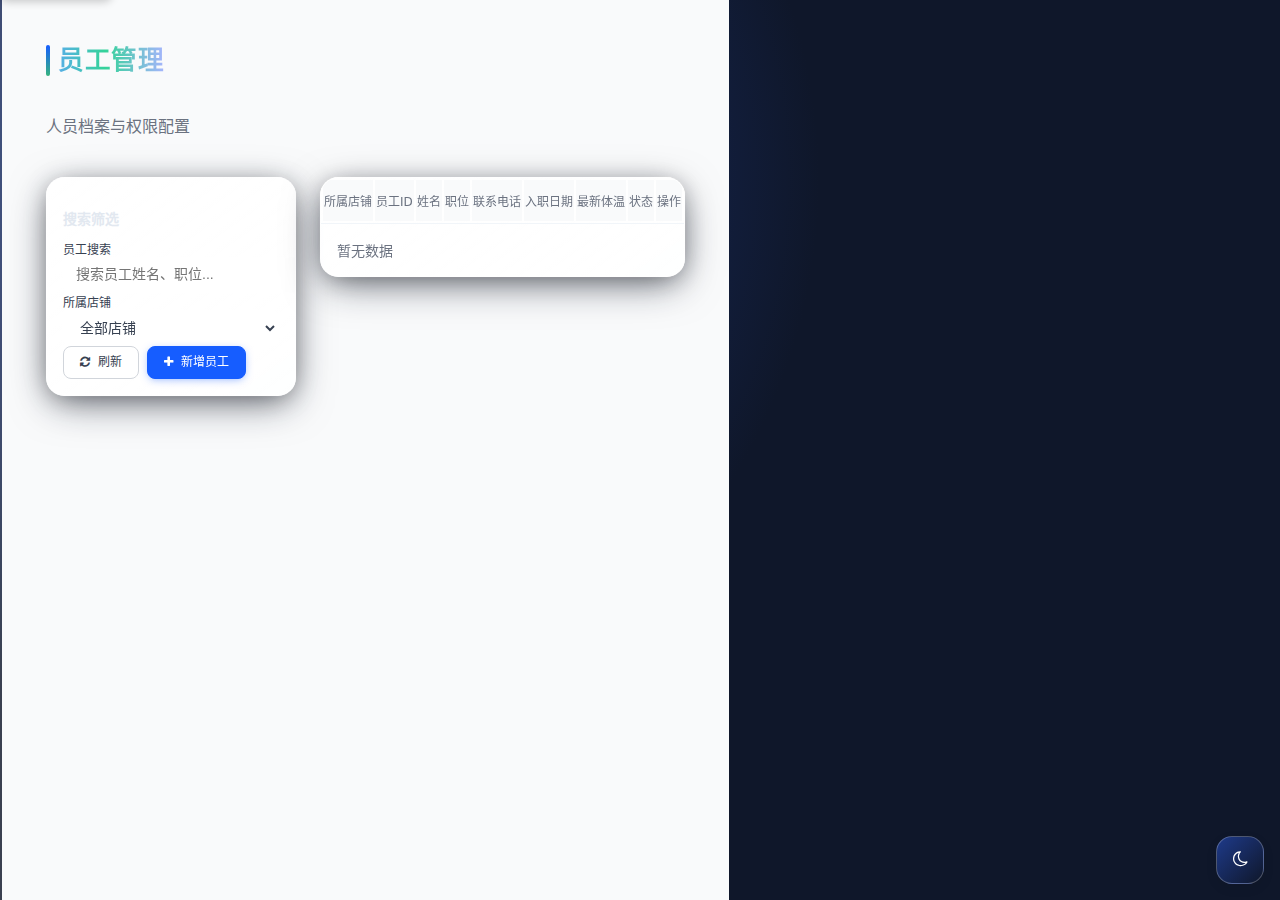
<file: src/main/resources/static/staff.html>
<!DOCTYPE html>
<html lang="zh-CN">
<head>
    <script>(function(){if(!window.tailwind){window.tailwind={config:{}};} if(!window.tailwind.config){window.tailwind.config={};}})();</script>
    <meta charset="UTF-8">
    <meta name="viewport" content="width=device-width, initial-scale=1.0">
    <title>智慧药房收银系统 - 员工管理</title>
    <!-- 使用本地预编译的 Tailwind 样式 -->
    <link rel="stylesheet" href="css/tailwind.css" />
    <link rel="stylesheet" href="css/base.css" />
    <link rel="stylesheet" href="css/theme-enhanced.css" />
    <link rel="stylesheet" href="css/theme-premium.css" />
    <link href="https://cdn.jsdelivr.net/npm/font-awesome@4.7.0/css/font-awesome.min.css" rel="stylesheet">
    <link rel="icon" type="image/svg+xml" href="favicon.svg">


    <style>
        :root { --color-primary:#165DFF; --color-secondary:#36B37E; --color-accent:#FF5630; --color-warning:#FFAB00; }
        body { font-family: Inter, system-ui, sans-serif; }
        .sidebar-item { display:flex;align-items:center;gap:.75rem;padding:.75rem 1rem;border-radius:.5rem;transition:.2s;cursor:pointer; }
        .sidebar-item.active { background:var(--color-primary);color:#fff; }
        .sidebar-item:not(.active):hover { background:#f3f4f6; }
        .card { background:#fff;border:1px solid #f1f1f1;border-radius:.75rem;box-shadow:0 1px 2px rgba(0,0,0,.05);overflow:hidden;transition:.3s; }
        .card:hover { box-shadow:0 4px 12px rgba(0,0,0,.08); }
        .btn { display:inline-flex;align-items:center;gap:.5rem;padding:.5rem 1rem;border-radius:.5rem;font-weight:500;transition:.2s;line-height:1.25; }
        .btn-primary { background:var(--color-primary);color:#fff; }
        .btn-primary:hover { background:#0f4bcc; }
        .btn-outline { background:#fff;color:#374151;border:1px solid #d1d5db; }
        .btn-outline:hover { background:#f9fafb; }
        .btn-danger { background:var(--color-accent);color:#fff; }
        .btn-danger:hover { background:#e13f1d; }
        .input { width:100%;padding:.5rem .75rem;border:1px solid #d1d5db;border-radius:.5rem;outline:none;transition:.15s; }
        .input:focus { border-color:var(--color-primary);box-shadow:0 0 0 3px rgba(22,93,255,.15); }
        .badge { display:inline-flex;align-items:center;padding:.25rem .5rem;border-radius:999px;font-size:.75rem;font-weight:500; }
        .temperature-normal { background:#dcfce7;color:#166534; }
        .temperature-high { background:rgba(255,171,0,.15);color:#b45309; }
        /* 统一主内容滚动样式 */
        .main-content{flex:1 1 auto;padding:1.5rem;min-height:calc(100vh - 64px);overflow-y:auto;scrollbar-width:thin;}
        .main-content::-webkit-scrollbar{width:8px}
        .main-content::-webkit-scrollbar-track{background:#f5f5f5;border-radius:4px}
        .main-content::-webkit-scrollbar-thumb{background:#d1d5db;border-radius:4px}
        .main-content::-webkit-scrollbar-thumb:hover{background:#9ca3af}
        /* 页面特有附加样式：modal 相关保留 */
        .modal-backdrop { position:fixed;inset:0;background:rgba(0,0,0,.5);z-index:40;display:none; }
        .modal { position:fixed;inset:0;z-index:50;display:none;align-items:center;justify-content:center; }
        .modal-content { background:#fff;border-radius:.75rem;max-width:28rem;width:100%;margin:0 1rem;box-shadow:0 10px 25px -5px rgba(0,0,0,.1); }
        /* 页面特有样式：员工管理 */
        .layout-two-column { display: flex; gap: 1.5rem; }
        .layout-sidebar { flex: 0 0 250px; }
        .layout-main { flex: 1; }
    </style>
</head>
<body class="font-inter bg-gray-50 text-gray-800 min-h-screen flex enhanced-ui theme-modern theme-premium page-enter">
<a href="#main-content" class="skip-link">跳到主内容</a>
<div class="scroll-progress" id="scroll-progress"></div>
<div id="common-nav" data-active="staff"></div>
<div id="notification-panel" class="hidden absolute top-20 right-6 bg-white shadow-lg rounded-lg p-4 w-64 text-sm">
  <div class="font-medium mb-2">通知面板</div>
  <p class="text-gray-500">暂无通知</p>
</div>
<main class="flex-1 flex flex-col pt-16">
  <div class="main-content" id="main-content"><div class="container-xl section-gap">
    <div class="flex flex-col md:flex-row md:items-center justify-between mb-6 gap-4 action-bar">
      <div>
        <h2 class="page-title font-bold page-title-decor">员工管理</h2>
        <p class="text-gray-500">人员档案与权限配置</p>
      </div>
    </div>

    <div class="layout-two-column">
      <aside class="layout-sidebar">
        <div class="card p-4 mb-4">
          <h3 class="font-bold text-sm mb-3">搜索筛选</h3>
          <div class="space-y-3 text-xs">
            <label for="staff-search" class="block text-gray-700">员工搜索</label>
            <input type="text" placeholder="搜索员工姓名、职位..." class="input text-sm" id="staff-search" name="staffSearch" aria-label="员工搜索">
            <label for="shop-select" class="block text-gray-700">所属店铺</label>
            <select id="shop-select" class="input text-sm" name="shopSelect" aria-label="所属店铺筛选">
              <option value="">全部店铺</option>
            </select>
            <div class="flex justify-end gap-2 pt-2">
              <button class="btn btn-outline text-xs" id="refresh-staff"><i class="fa fa-refresh"></i> 刷新</button>
              <button class="btn btn-primary text-xs" id="add-staff"><i class="fa fa-plus"></i> 新增员工</button>
            </div>
          </div>
        </div>
      </aside>
      <div class="layout-main space-y-6">
        <div class="card">
          <div class="overflow-x-auto">
            <table class="min-w-full divide-y divide-gray-200">
              <thead class="bg-gray-50">
              <tr>
                <th class="px-6 py-3 text-left text-xs font-medium text-gray-500 uppercase tracking-wider">所属店铺</th>
                <th class="px-6 py-3 text-left text-xs font-medium text-gray-500 uppercase tracking-wider">员工ID</th>
                <th class="px-6 py-3 text-left text-xs font-medium text-gray-500 uppercase tracking-wider">姓名</th>
                <th class="px-6 py-3 text-left text-xs font-medium text-gray-500 uppercase tracking-wider">职位</th>
                <th class="px-6 py-3 text-left text-xs font-medium text-gray-500 uppercase tracking-wider">联系电话</th>
                <th class="px-6 py-3 text-left text-xs font-medium text-gray-500 uppercase tracking-wider">入职日期</th>
                <th class="px-6 py-3 text-left text-xs font-medium text-gray-500 uppercase tracking-wider">最新体温</th>
                <th class="px-6 py-3 text-left text-xs font-medium text-gray-500 uppercase tracking-wider">状态</th>
                <th class="px-6 py-3 text-left text-xs font-medium text-gray-500 uppercase tracking-wider">操作</th>
              </tr>
              </thead>
              <tbody class="bg-white divide-y divide-gray-200" id="staff-table"></tbody>
            </table>
          </div>
          <div class="p-4 border-t border-gray-100 flex items-center justify-between large-click" id="staff-pagination">
            <div class="text-sm text-gray-500" id="staff-summary">暂无数据</div>
            <div class="flex gap-2" id="staff-page-buttons"></div>
          </div>
        </div>
      </div>
    </div>
  </div></div>
</main>
<script>(function(){var nav=document.getElementById('common-nav');if(nav&&!nav.classList.contains('nav-glass'))nav.classList.add('nav-glass');})();</script>
<script>
// 防止缺失函数报错
if(typeof initKeyInteractions!=='function'){ window.initKeyInteractions=function(){ console.log('initKeyInteractions 占位'); }; }
</script>

<div class="modal-backdrop" id="staff-modal-backdrop"></div>
<div class="modal" id="staff-modal">
    <div class="modal-content p-6">
        <div class="flex justify-between items-center mb-4">
            <h3 class="text-lg font-bold" id="modal-title">新增员工</h3>
            <button class="text-gray-400 hover:text-gray-600" id="close-staff-modal" aria-label="关闭员工编辑窗口"><span class="sr-only">关闭</span><i class="fa fa-times" aria-hidden="true"></i></button>
        </div>
        <form id="staff-form" class="space-y-4">
            <div>
                <label for="staff-name" class="block text-sm font-medium text-gray-700 mb-1">姓名 *</label>
                <input type="text" class="input" id="staff-name" required name="staffName" aria-label="员工姓名">
            </div>
            <div>
                <label for="staff-role" class="block text-sm font-medium text-gray-700 mb-1">职位 *</label>
                <input type="text" class="input" id="staff-role" required name="staffRole" aria-label="员工职位">
            </div>
            <div>
                <label for="staff-phone" class="block text-sm font-medium text-gray-700 mb-1">联系电话 *</label>
                <input type="text" class="input" id="staff-phone" required name="staffPhone" aria-label="联系电话">
            </div>
            <div class="flex justify-end gap-3 pt-2">
                <button type="button" class="btn btn-outline" id="cancel-staff">取消</button>
                <button type="submit" class="btn btn-primary" id="save-staff">保存</button>
            </div>
        </form>
    </div>
</div>

<div class="sr-only" aria-hidden="true" id="a11y-hidden-labels-staff">
  <label for="shop-select">所属店铺筛选</label>
  <label for="staff-search">员工搜索</label>
  <label for="staff-name">姓名</label>
  <label for="staff-role">职位</label>
  <label for="staff-phone">联系电话</label>
</div>

<script>
    (function(){
      const bar=document.getElementById('scroll-progress');
      function update(){const h=document.documentElement.scrollHeight - window.innerHeight;const sc=window.scrollY;bar&&(bar.style.width=(h>0?(sc/h)*100:0)+'%');}
      window.addEventListener('scroll',update,{passive:true});update();
      if(!document.getElementById('theme-toggle')){const btn=document.createElement('button');btn.id='theme-toggle';btn.className='theme-toggle';btn.innerHTML='<i class="fa fa-moon-o"></i>';btn.onclick=()=>{const dark=document.documentElement.classList.toggle('dark');btn.innerHTML='<i class="fa '+(dark?'fa-sun-o':'fa-moon-o')+'"></i>';};document.body.appendChild(btn);} })();
  </script>
<script src="js/a11y.js" defer></script>
</body>
</html>
</file>
<file: src/main/resources/static/css/theme-enhanced.css>
/* theme-enhanced.css - 全局视觉增强主题 */
:root {
  --gradient-app: linear-gradient(135deg,#eef2ff 0%,#f8fafc 40%,#f0f9ff 70%,#eef2ff 100%);
  --gradient-card: linear-gradient(145deg,rgba(255,255,255,0.85),rgba(255,255,255,0.65));
  --blur-bg: blur(12px);
  --glass-border: 1px solid rgba(255,255,255,0.4);
  --primary:#165DFF; --secondary:#36B37E; --accent:#FF5630; --warning:#FFAB00;
  --surface:#ffffff; --surface-alt:#f9fafb;
  --radius-sm:0.5rem; --radius-md:0.75rem; --radius-lg:1rem; --radius-xl:1.5rem;
  --shadow-xs:0 1px 2px rgba(0,0,0,.05);
  --shadow-sm:0 2px 4px -1px rgba(0,0,0,.08),0 1px 3px rgba(0,0,0,.06);
  --shadow-md:0 4px 12px rgba(0,0,0,.08);
  --shadow-glow:0 0 0 1px rgba(22,93,255,0.06),0 8px 20px -4px rgba(22,93,255,0.15);
  --primary-hsl: 221,100%,55%;
  --secondary-hsl: 156,48%,45%;
  --accent-hsl: 13,100%,55%;
  --info-hsl: 199,87%,48%;
  --success-hsl: 142,72%,35%;
  --warning-hsl: 38,92%,50%;
  --error-hsl: 0,84%,55%;
  --neutral-50:#f8fafc; --neutral-100:#f1f5f9; --neutral-800:#1e293b; --neutral-900:#0f172a;
  --elevation-1:0 1px 2px rgba(0,0,0,.05);
  --elevation-2:0 2px 6px -1px rgba(0,0,0,.08),0 1px 3px rgba(0,0,0,.04);
  --elevation-3:0 4px 12px rgba(0,0,0,.10);
  --elevation-4:0 8px 24px rgba(0,0,0,.12);
  --elevation-5:0 12px 32px rgba(0,0,0,.18);
}
html.dark {
  --surface:#1f2937; --surface-alt:#111827; --gradient-app:linear-gradient(135deg,#1e293b,#0f172a);
  --gradient-card:linear-gradient(145deg,rgba(31,41,55,.85),rgba(17,24,39,.65));
  --glass-border:1px solid rgba(255,255,255,0.08);
  --neutral-50:#101827; --neutral-100:#1e293b; --neutral-800:#cbd5e1; --neutral-900:#e2e8f0;
  color-scheme:dark;
}
body.enhanced-ui { background:var(--gradient-app); }
/* 顶部导航/侧栏可在注入脚本中加类 .enhanced-ui 触发 */

/* 卡片增强 */
.enhanced-ui .card { background:var(--gradient-card); backdrop-filter:var(--blur-bg); -webkit-backdrop-filter:var(--blur-bg); border:var(--glass-border); box-shadow:var(--shadow-sm); position:relative; overflow:hidden; }
.enhanced-ui .card::before { content:""; position:absolute; inset:0; pointer-events:none; background:linear-gradient(120deg,rgba(255,255,255,0.4),rgba(255,255,255,0)); opacity:0; transition:.4s; }
.enhanced-ui .card:hover { box-shadow:var(--shadow-glow); }
.enhanced-ui .card:hover::before { opacity:.6; }

/* 按钮增强 */
.enhanced-ui .btn { position:relative; overflow:hidden; }
.enhanced-ui .btn::after { content:""; position:absolute; inset:0; background:linear-gradient(145deg,rgba(255,255,255,.45),rgba(255,255,255,0)); opacity:0; transition:.35s; }
.enhanced-ui .btn:hover::after { opacity:.7; }
.enhanced-ui .btn-primary { box-shadow:0 2px 8px -2px rgba(22,93,255,.5); }
.enhanced-ui .btn-primary:hover { box-shadow:0 4px 14px -2px rgba(22,93,255,.55); }
.enhanced-ui .btn-tonal{background:rgba(22,93,255,0.08);color:rgb(22,93,255);border:1px solid rgba(22,93,255,0.2);}
.enhanced-ui .btn-tonal:hover{background:rgba(22,93,255,0.13);}
.enhanced-ui .btn-soft{background:linear-gradient(145deg,#fff,#f1f5f9);border:1px solid #e2e8f0;}
.enhanced-ui .btn-soft:hover{background:linear-gradient(145deg,#f9fafb,#e2e8f0);}
.enhanced-ui .btn-ghost{background:transparent;border-color:transparent;color:var(--primary);}
.enhanced-ui .btn-ghost:hover{background:rgba(22,93,255,.08);}
.enhanced-ui .btn-pill{border-radius:9999px;}
.enhanced-ui .btn-gradient{background:linear-gradient(90deg,var(--primary),var(--secondary));color:#fff;border:none;box-shadow:0 3px 10px -2px rgba(22,93,255,.4);}
.enhanced-ui .btn-gradient:hover{filter:brightness(1.05);}

/* 输入增强 */
.enhanced-ui .input { background:rgba(255,255,255,0.85); backdrop-filter:var(--blur-bg); -webkit-backdrop-filter:var(--blur-bg); transition:border-color .2s, box-shadow .2s, background .3s; }
html.dark .enhanced-ui .input { background:rgba(31,41,55,0.85); }
.enhanced-ui .input:focus { box-shadow:0 0 0 3px rgba(22,93,255,.25); }

/* 标题装饰 */
.page-title-decor { position:relative; display:inline-block; padding-left:.75rem; }
.page-title-decor::before { content:""; position:absolute; left:0; top:0; bottom:0; width:4px; border-radius:4px; background:linear-gradient(to bottom,var(--primary),var(--secondary)); }

/* 统计卡片 KPI 高亮 */
.kpi-number { background:linear-gradient(90deg,var(--primary),var(--secondary)); -webkit-background-clip:text; color:transparent; font-weight:700; letter-spacing:.5px; }

/* 微交互 */
.fade-slide-in { animation:fadeSlide .5s cubic-bezier(.25,.8,.25,1); }
@keyframes fadeSlide { from { opacity:0; transform:translateY(8px);} to { opacity:1; transform:translateY(0);} }

/* 表格行 hover 增强 */
.enhanced-ui table tbody tr { transition:background .25s, transform .25s; }
.enhanced-ui table tbody tr:hover { background:rgba(22,93,255,0.06); }

/* 暗色模式文本调优 */
html.dark body, html.dark .enhanced-ui { color:#e2e8f0; }
html.dark .enhanced-ui .card { color:#e2e8f0; }

/* 页脚淡化 */
.footer-fade { opacity:.7; transition:.3s; }
.footer-fade:hover { opacity:1; }

/* 切换暗色模式按钮建议类 */
.theme-toggle { position:fixed; right:1rem; bottom:1rem; z-index:60; background:var(--surface); border:1px solid #d1d5db; border-radius:50%; width:3rem; height:3rem; display:flex; align-items:center; justify-content:center; box-shadow:var(--shadow-md); cursor:pointer; }
html.dark .theme-toggle { background:#1f2937; border-color:#374151; }
.theme-toggle i { font-size:1.1rem; }

/* 滚动进度条 */
.scroll-progress { position:fixed; top:0; left:0; height:3px; background:linear-gradient(90deg,var(--primary),var(--secondary)); width:0; z-index:70; transition:width .15s; }

/* 导航背景渐变占位（可在 common-nav.js 动态附加） */
.enhanced-ui #common-nav { background:linear-gradient(180deg,#0f172a,#1e293b); }
html.dark .enhanced-ui #common-nav { background:linear-gradient(180deg,#0f172a,#0a0f16); }
/* === Modern theme extension (added) === */
:root {
  --primary-hsl: 221,100%,55%;
  --secondary-hsl: 156,48%,45%;
  --accent-hsl: 13,100%,55%;
  --info-hsl: 199,87%,48%;
  --success-hsl: 142,72%,35%;
  --warning-hsl: 38,92%,50%;
  --error-hsl: 0,84%,55%;
  --neutral-50:#f8fafc; --neutral-100:#f1f5f9; --neutral-800:#1e293b; --neutral-900:#0f172a;
  --elevation-1:0 1px 2px rgba(0,0,0,.05);
  --elevation-2:0 2px 6px -1px rgba(0,0,0,.08),0 1px 3px rgba(0,0,0,.04);
  --elevation-3:0 4px 12px rgba(0,0,0,.10);
  --elevation-4:0 8px 24px rgba(0,0,0,.12);
  --elevation-5:0 12px 32px rgba(0,0,0,.18);
}
html.dark {
  --neutral-50:#101827; --neutral-100:#1e293b; --neutral-800:#cbd5e1; --neutral-900:#e2e8f0;
}
.enhanced-ui.theme-modern { --radius-pill:9999px; }

/* Gradient utilities */
.bg-gradient-primary{background:linear-gradient(135deg,rgba(22,93,255,.85),rgba(22,93,255,.55));color:#fff;}
.bg-gradient-secondary{background:linear-gradient(135deg,rgba(54,179,126,.85),rgba(54,179,126,.55));color:#fff;}
.bg-gradient-accent{background:linear-gradient(135deg,rgba(255,86,48,.9),rgba(255,86,48,.6));color:#fff;}
.bg-gradient-info{background:linear-gradient(135deg,rgba(14,165,233,.9),rgba(14,165,233,.55));color:#fff;}
html.dark .bg-gradient-primary,html.dark .bg-gradient-secondary,html.dark .bg-gradient-accent,html.dark .bg-gradient-info{filter:saturate(110%);}

/* Modern buttons (keep existing .btn-* intact) */
.enhanced-ui .btn-tonal{background:rgba(22,93,255,0.08);color:rgb(22,93,255);border:1px solid rgba(22,93,255,0.2);}
.enhanced-ui .btn-tonal:hover{background:rgba(22,93,255,0.13);}
.enhanced-ui .btn-soft{background:linear-gradient(145deg,#fff,#f1f5f9);border:1px solid #e2e8f0;}
.enhanced-ui .btn-soft:hover{background:linear-gradient(145deg,#f9fafb,#e2e8f0);}
.enhanced-ui .btn-ghost{background:transparent;border-color:transparent;color:var(--primary);}
.enhanced-ui .btn-ghost:hover{background:rgba(22,93,255,.08);}
.enhanced-ui .btn-pill{border-radius:9999px;}
.enhanced-ui .btn-gradient{background:linear-gradient(90deg,var(--primary),var(--secondary));color:#fff;border:none;box-shadow:0 3px 10px -2px rgba(22,93,255,.4);}
.enhanced-ui .btn-gradient:hover{filter:brightness(1.05);}

/* Interactive card variants */
.enhanced-ui .card-outline{background:var(--surface);border:1px solid rgba(22,93,255,.15);}
.enhanced-ui .card-outline:hover{border-color:rgba(22,93,255,.35);}
.enhanced-ui .card-tonal{background:linear-gradient(145deg,rgba(22,93,255,.08),rgba(54,179,126,.08));border:1px solid rgba(22,93,255,.12);}
.enhanced-ui .card-tonal:hover{background:linear-gradient(145deg,rgba(22,93,255,.12),rgba(54,179,126,.12));}
.enhanced-ui .card-interactive{transition:transform .35s, box-shadow .35s;}
.enhanced-ui .card-interactive:hover{transform:translateY(-4px);box-shadow:var(--shadow-glow);}

/* Chip / Tag components */
.chip{display:inline-flex;align-items:center;gap:.35rem;padding:.35rem .65rem;font-size:.65rem;font-weight:600;border-radius:var(--radius-pill,9999px);letter-spacing:.5px;line-height:1;background:#f1f5f9;color:#1e293b;border:1px solid rgba(0,0,0,.05);}
.chip i{font-size:.65rem;}
.chip-primary{background:rgba(22,93,255,.12);color:#0d4dcc;border:1px solid rgba(22,93,255,.3);}
.chip-secondary{background:rgba(54,179,126,.15);color:#2d794f;border:1px solid rgba(54,179,126,.35);}
.chip-accent{background:rgba(255,86,48,.15);color:#c2410c;border:1px solid rgba(255,86,48,.35);}
.chip-warning{background:rgba(255,171,0,.15);color:#b45309;border:1px solid rgba(255,171,0,.35);}
.chip-info{background:rgba(14,165,233,.15);color:#0369a1;border:1px solid rgba(14,165,233,.35);}
.chip-success{background:rgba(34,197,94,.15);color:#166534;border:1px solid rgba(34,197,94,.35);}
.chip-error{background:rgba(220,38,38,.18);color:#991b1b;border:1px solid rgba(220,38,38,.35);}
html.dark .chip{background:#1e293b;color:#cbd5e1;border-color:#334155;}
html.dark .chip-primary{background:rgba(22,93,255,.2);color:#93c5fd;}
html.dark .chip-accent{background:rgba(255,86,48,.23);color:#fdba74;}

/* Skeleton loading */
.skeleton{position:relative;overflow:hidden;background:#e2e8f0;border-radius:.5rem;}
.skeleton-line{height:12px;margin:6px 0;border-radius:6px;}
.skeleton-circle{width:40px;height:40px;border-radius:50%;}
.skeleton::after{content:"";position:absolute;inset:0;background:linear-gradient(90deg,transparent,rgba(255,255,255,.6),transparent);animation:skeleton-shine 1.4s infinite;}
@keyframes skeleton-shine{0%{transform:translateX(-100%);}100%{transform:translateX(100%);}}
html.dark .skeleton{background:#334155;} html.dark .skeleton::after{background:linear-gradient(90deg,transparent,rgba(255,255,255,.2),transparent);}

/* Elevation utilities */
.elevation-1{box-shadow:var(--elevation-1);} .elevation-2{box-shadow:var(--elevation-2);} .elevation-3{box-shadow:var(--elevation-3);} .elevation-4{box-shadow:var(--elevation-4);} .elevation-5{box-shadow:var(--elevation-5);}

/* Animated entrances */
.page-enter{animation:pageEnter .55s cubic-bezier(.16,.8,.3,1);}
@keyframes pageEnter{0%{opacity:0;transform:translateY(12px) scale(.98);}70%{opacity:1;}100%{opacity:1;transform:translateY(0) scale(1);} }
.animate-pop{animation:pop .35s cubic-bezier(.34,1.56,.64,1);} @keyframes pop{0%{transform:scale(.85);opacity:0;}100%{transform:scale(1);opacity:1;}}

/* Modern table style */
.table-modern{width:100%;border-collapse:separate;border-spacing:0 6px;}
.table-modern thead th{font-size:.65rem;font-weight:600;text-transform:uppercase;letter-spacing:.5px;padding:.65rem .75rem;background:#f1f5f9;color:#475569;border:none;}
.table-modern tbody tr{background:#fff;box-shadow:0 1px 3px rgba(0,0,0,.06);transition:.25s;}
.table-modern tbody tr:hover{transform:translateY(-2px);box-shadow:0 4px 12px rgba(0,0,0,.08);}
.table-modern tbody td{padding:.75rem .9rem;font-size:.75rem;border:none;}
html.dark .table-modern thead th{background:#1e293b;color:#94a3b8;} html.dark .table-modern tbody tr{background:#0f172a;} html.dark .table-modern tbody tr:hover{background:#1e293b;}

/* Subtle scroll shadow helpers */
.scroll-shadow-top{box-shadow:inset 0 6px 6px -6px rgba(0,0,0,.12);}
.scroll-shadow-bottom{box-shadow:inset 0 -6px 6px -6px rgba(0,0,0,.12);}

/* Badge subtle variants */
.badge-soft{background:rgba(22,93,255,.10);color:#0d4dcc;}
.badge-soft-secondary{background:rgba(54,179,126,.12);color:#2d794f;}
.badge-soft-accent{background:rgba(255,86,48,.12);color:#c2410c;}
html.dark .badge-soft{background:rgba(22,93,255,.25);color:#93c5fd;}

/* Focus ring utility */
.focus-primary:focus{outline:2px solid rgba(22,93,255,.55);outline-offset:2px;}

/* Pill input variant */
.input-pill{border-radius:9999px !important;}

/* Contrast surface blocks */
.surface-alt{background:var(--surface-alt);border:1px solid rgba(0,0,0,.04);border-radius:.85rem;padding:1rem;}
html.dark .surface-alt{background:#1e293b;border-color:#334155;}

/* Navigation glass enhancement */
.nav-glass{backdrop-filter:blur(18px);-webkit-backdrop-filter:blur(18px);background:linear-gradient(140deg,rgba(255,255,255,.65),rgba(255,255,255,.35));border:1px solid rgba(255,255,255,.5);} html.dark .nav-glass{background:linear-gradient(140deg,rgba(31,41,55,.65),rgba(31,41,55,.35));border-color:rgba(255,255,255,.08);}

/* Accent underline heading */
.heading-accent{position:relative;display:inline-block;padding-bottom:.35rem;}
.heading-accent::after{content:"";position:absolute;left:0;bottom:0;height:3px;width:50%;background:linear-gradient(90deg,var(--primary),var(--secondary));border-radius:2px;transition:.35s;}
.heading-accent:hover::after{width:100%;}

/* Soft panels */
.panel-soft{background:linear-gradient(145deg,#fff,#f1f5f9);border:1px solid #e2e8f0;border-radius:1rem;padding:1rem;} html.dark .panel-soft{background:linear-gradient(145deg,#1e293b,#0f172a);border-color:#334155;}

/* Status dots */
.status-dot{width:.55rem;height:.55rem;border-radius:50%;display:inline-block;margin-right:.35rem;background:#94a3b8;}
.status-dot.online{background:linear-gradient(135deg,#22c55e,#16a34a);}
.status-dot.busy{background:linear-gradient(135deg,#f59e0b,#d97706);}
.status-dot.offline{background:linear-gradient(135deg,#64748b,#475569);}

/* Scroll progress subtle glow */
.enhanced-ui .scroll-progress{box-shadow:0 0 6px rgba(22,93,255,.45);}
html.dark .enhanced-ui .scroll-progress{box-shadow:0 0 6px rgba(22,93,255,.6);}

/* Responsive max container */
.container-xl{max-width:1480px;margin:0 auto;padding:0 1.25rem;}

/* Color ring helpers */
.ring-primary{box-shadow:0 0 0 3px rgba(22,93,255,.3);} .ring-secondary{box-shadow:0 0 0 3px rgba(54,179,126,.3);} .ring-accent{box-shadow:0 0 0 3px rgba(255,86,48,.3);}

/* Mini badges */
.badge-mini{font-size:.55rem;padding:.18rem .4rem;border-radius:.4rem;font-weight:600;background:#e2e8f0;color:#475569;} html.dark .badge-mini{background:#334155;color:#cbd5e1;}

/* Pulse animation */
.pulse{animation:pulse 1.8s infinite;} @keyframes pulse{0%,100%{opacity:1;}50%{opacity:.45;}}

/* Divider gradient */
.divider-gradient{height:2px;background:linear-gradient(90deg,var(--primary),var(--secondary));border-radius:2px;margin:1.5rem 0;}

/* Tooltip minimal variant */
.tooltip-min{position:absolute;z-index:80;background:#111827;color:#fff;font-size:.65rem;padding:.35rem .55rem;border-radius:.4rem;box-shadow:0 4px 12px rgba(0,0,0,.15);transform:translateY(4px);opacity:0;pointer-events:none;transition:.25s;}
.tooltip-min[data-show="true"]{opacity:1;transform:translateY(0);}

/* Form group layout helper */
.form-grid-2{display:grid;grid-template-columns:1fr 1fr;gap:.85rem;} @media(max-width:640px){.form-grid-2{grid-template-columns:1fr;}}

/* Dark mode fine-tunes for existing components */
html.dark .enhanced-ui .btn{background:#1e293b;color:#cbd5e1;border-color:#334155;} html.dark .enhanced-ui .btn:hover{background:#334155;}
html.dark .enhanced-ui .btn-outline{background:transparent;color:#cbd5e1;border-color:#334155;} html.dark .enhanced-ui .btn-outline:hover{background:#1e293b;}
html.dark .enhanced-ui .card{border-color:#334155;}

/* Accessibility focus improvements */
.enhanced-ui a:focus-visible,.enhanced-ui button:focus-visible,.enhanced-ui .input:focus-visible{outline:2px solid var(--primary);outline-offset:3px;border-radius:6px;}

/* === Accessibility & Interaction Enhancements (added) === */
.skip-link{position:absolute;top:-40px;left:0;background:#165DFF;color:#fff;padding:.5rem 1rem;z-index:100;border-radius:.5rem;transition:.25s;box-shadow:0 2px 8px rgba(0,0,0,.2);}
.skip-link:focus{top:.75rem;left:.75rem;outline:2px solid #fff;outline-offset:2px;}
.enhanced-ui .card:focus-within,.enhanced-ui .card:focus{outline:2px solid rgba(22,93,255,.6);outline-offset:3px;border-radius:var(--radius-md);}
@media(prefers-reduced-motion:reduce){*{animation-duration:.01ms !important;animation-iteration-count:1 !important;transition-duration:.01ms !important;scroll-behavior:auto !important;}}
/* Focus ring refinement */
.enhanced-ui [tabindex]:focus-visible,.enhanced-ui button:focus-visible,.enhanced-ui a:focus-visible,.enhanced-ui input:focus-visible,.enhanced-ui select:focus-visible,.enhanced-ui textarea:focus-visible{outline:3px solid rgba(22,93,255,.55);outline-offset:3px;border-radius:6px;}
/* Keyboard navigable sidebar items */
.sidebar-item:focus-visible{box-shadow:0 0 0 2px rgba(22,93,255,.45);}
/* aria-live region optional styling */
#aria-live-region{position:absolute;left:-9999px;top:auto;width:1px;height:1px;overflow:hidden;}
/* Smooth card motion */
.enhanced-ui .card{transition:box-shadow .35s, transform .35s;}
.enhanced-ui .card:focus-within{transform:translateY(-2px);box-shadow:var(--shadow-glow);}
</file>
<file: src/main/resources/static/css/theme-premium.css>
/* theme-premium.css - 大气/旗舰视觉主题覆盖层 */
:root {
  --premium-bg: radial-gradient(circle at 20% 20%, #1e3a8a 0%, #0f172a 45%) fixed;
  --premium-bg-alt: linear-gradient(135deg,#0f172a,#1e3a8a 55%,#0b1220);
  --premium-glow: 0 0 0 1px rgba(255,255,255,0.04),0 4px 24px -4px rgba(0,0,0,0.35),0 10px 40px -6px rgba(15,23,42,.6);
  --premium-gradient: linear-gradient(90deg,#2563eb,#10b981,#06b6d4,#6366f1);
  --premium-card-gradient: linear-gradient(145deg,rgba(255,255,255,0.94),rgba(255,255,255,0.85));
  --premium-card-dark: linear-gradient(145deg,rgba(31,41,55,0.92),rgba(17,24,39,0.85));
  --premium-radius: 1.15rem;
  --premium-radius-sm: .65rem;
  --premium-transition: .45s cubic-bezier(.16,.8,.3,1);
  --premium-blur: 18px;
  --premium-border: 1px solid rgba(255,255,255,0.18);
  --premium-text-gradient: linear-gradient(90deg,#60a5fa,#34d399,#a5b4fc);
}
html.dark body.theme-premium { --premium-card-gradient: var(--premium-card-dark); }
body.theme-premium {
  background: var(--premium-bg);
  background-size: cover;
  color: #e2e8f0;
  font-feature-settings: "liga" 1,"calt" 1;
}
body.theme-premium.enhanced-ui .card,
body.theme-premium .premium-card {background:var(--premium-card-gradient);backdrop-filter:var(--premium-blur);-webkit-backdrop-filter:var(--premium-blur);border:var(--premium-border);border-radius:var(--premium-radius);box-shadow:var(--premium-glow);position:relative;overflow:hidden;}
body.theme-premium .premium-card::after {content:"";position:absolute;inset:0;background:linear-gradient(120deg,rgba(255,255,255,.45),rgba(255,255,255,0));opacity:0;transition:opacity .6s;}
body.theme-premium .premium-card:hover::after {opacity:.65;}
body.theme-premium .page-title,body.theme-premium h1,body.theme-premium h2 {background:var(--premium-text-gradient);-webkit-background-clip:text;color:transparent;}
body.theme-premium .action-bar .btn-primary {background:linear-gradient(90deg,#2563eb,#1d4ed8);box-shadow:0 4px 18px -4px rgba(37,99,235,.55);}
body.theme-premium .action-bar .btn-primary:hover {filter:brightness(1.08);}
body.theme-premium .glass-nav {backdrop-filter:var(--premium-blur);-webkit-backdrop-filter:var(--premium-blur);background:linear-gradient(135deg,rgba(255,255,255,0.08),rgba(255,255,255,0.04));border:1px solid rgba(255,255,255,0.2);}
body.theme-premium .nav-glass {background:linear-gradient(140deg,rgba(255,255,255,.06),rgba(255,255,255,.02));border:1px solid rgba(255,255,255,.18);}
html.dark body.theme-premium .nav-glass {background:linear-gradient(140deg,rgba(31,41,55,.55),rgba(31,41,55,.35));border-color:rgba(255,255,255,.08);}
body.theme-premium #scroll-progress {height:4px;box-shadow:0 0 12px rgba(99,102,241,.6);background:linear-gradient(90deg,#3b82f6,#10b981,#06b6d4,#6366f1);}
body.theme-premium .premium-layout-gap > * + * {margin-top:2.25rem;}
@media (min-width:1280px){body.theme-premium .container-xl{max-width:1680px;}}
body.theme-premium .table-modern tbody tr {background:rgba(255,255,255,.92);}
html.dark body.theme-premium .table-modern tbody tr {background:rgba(31,41,55,.92);}
body.theme-premium .table-modern tbody tr:hover {transform:translateY(-3px);box-shadow:0 6px 20px -4px rgba(0,0,0,.25);}
body.theme-premium .btn-gradient {background:linear-gradient(90deg,#2563eb,#10b981,#06b6d4,#6366f1);background-size:300% 100%;animation:btnShine 6s linear infinite;}
@keyframes btnShine {0%{background-position:0% 50%;}50%{background-position:100% 50%;}100%{background-position:0% 50%;}}
body.theme-premium .sidebar-item.active {background:linear-gradient(90deg,#2563eb,#1d4ed8);color:#fff;box-shadow:0 4px 14px -4px rgba(37,99,235,.5);}
body.theme-premium .sidebar-item:not(.active):hover {background:rgba(255,255,255,.07);}
body.theme-premium .card-interactive:hover {transform:translateY(-6px);box-shadow:0 10px 32px -6px rgba(0,0,0,.25);}
body.theme-premium .card-interactive {transition:transform .5s,box-shadow .5s;}
body.theme-premium .status-dot.online {box-shadow:0 0 0 4px rgba(16,185,129,.25);}
body.theme-premium .theme-toggle {border-radius:1rem;background:linear-gradient(135deg,#1e3a8a,#0f172a);color:#fff;border:1px solid rgba(255,255,255,.25);}
body.theme-premium .theme-toggle:hover {filter:brightness(1.15);}
/* Focus ring override for premium */
body.theme-premium :focus-visible {outline:3px solid rgba(99,102,241,.65);outline-offset:4px;border-radius:8px;}
/* Smooth page intro */
body.theme-premium.page-enter {animation:premiumEnter .7s var(--premium-transition);}
@keyframes premiumEnter {0%{opacity:0;transform:translateY(18px) scale(.97);}60%{opacity:1;}100%{opacity:1;transform:translateY(0) scale(1);} }
/* Larger heading weight */
body.theme-premium h1,body.theme-premium h2,body.theme-premium .page-title {letter-spacing:.5px;font-weight:700;}
/* Premium chips */
body.theme-premium .chip-primary {background:linear-gradient(90deg,#2563eb,#1d4ed8);color:#fff;}
body.theme-premium .chip-secondary {background:linear-gradient(90deg,#10b981,#059669);color:#fff;}
body.theme-premium .chip-accent {background:linear-gradient(90deg,#6366f1,#4f46e5);color:#fff;}
/* Elevated modals */
body.theme-premium .modal-content {background:var(--premium-card-gradient);backdrop-filter:var(--premium-blur);border:var(--premium-border);box-shadow:var(--premium-glow);}
/* Input elevation */
body.theme-premium .input {background:rgba(255,255,255,.92);border:1px solid rgba(255,255,255,.35);}
html.dark body.theme-premium .input {background:rgba(31,41,55,.85);border-color:rgba(255,255,255,.12);}
body.theme-premium .input:focus {box-shadow:0 0 0 4px rgba(99,102,241,.35);}
/* Footer subtle */
body.theme-premium footer {opacity:.85;transition:.4s;} body.theme-premium footer:hover {opacity:1;}
@media (prefers-reduced-motion: reduce){
  body.theme-premium .card-interactive, body.theme-premium .btn-gradient, body.theme-premium .page-enter {animation:none !important; transition:none !important;}
}
</file>
<file: src/main/resources/static/css/base.css>
/* base.css - 公共样式与设计令牌，供 Tailwind 与回退同时使用 */
:root {
  --color-primary:#1e3a8a;
  --color-secondary:#3b82f6;
  --color-neutral-50:#f8fafc;
  --color-neutral-100:#f1f5f9;
  --color-neutral-200:#e2e8f0;
  --color-neutral-300:#cbd5e1;
  --color-neutral-800:#1e293b;
  --color-neutral-900:#0f172a;
  --radius-sm:0.5rem;
  --radius-md:0.75rem;
  --radius-lg:1rem;
  --shadow-soft:0 2px 15px -3px rgba(0,0,0,0.05),0 10px 20px -2px rgba(0,0,0,0.03);
  --shadow-hover:0 10px 25px -5px rgba(0,0,0,0.08),0 8px 10px -6px rgba(0,0,0,0.04);
  --transition:0.25s ease;
}

/* 语义类 */
.card-luxury {background:#fff;border:1px solid var(--color-neutral-200);border-radius:1.25rem;box-shadow:var(--shadow-soft);overflow:hidden;transition:var(--transition);}
.card-luxury:hover {box-shadow:var(--shadow-hover);}
.input-lux {width:100%;padding:.85rem 1rem;background:var(--color-neutral-50);border:1px solid var(--color-neutral-200);border-radius:1rem;color:var(--color-neutral-800);font-size:.95rem;transition:var(--transition);}
.input-lux:focus {outline:2px solid var(--color-primary);outline-offset:2px;}
.btn-lux {display:inline-block;width:100%;padding:.9rem 1.2rem;background:var(--color-primary);color:#fff;font-weight:500;border:none;border-radius:1rem;cursor:pointer;transition:var(--transition);}
.btn-lux:hover {background:#183170;}
.link-elegant {color:var(--color-neutral-600,#475569);text-decoration:none;position:relative;transition:color .3s;}
.link-elegant:hover {color:var(--color-primary);}
.link-elegant:hover::after {width:100%;}
.link-elegant::after {content:"";position:absolute;left:0;bottom:0;height:1px;width:0;background:var(--color-primary);transition:width .3s;}
.divider-fine {height:1px;background:var(--color-neutral-200);margin:2rem 0;}
.bg-pattern {background-image:radial-gradient(circle at 25% 25%, rgba(30,58,138,.05) 0%, transparent 50%),radial-gradient(circle at 75% 75%, rgba(30,58,138,.05) 0%, transparent 50%);background-size:100px 100px;}

/* 通用工具（少量，避免与 Tailwind 冲突） */
.flex {display:flex;} .items-center{align-items:center;} .justify-center{justify-content:center;} .justify-between{justify-content:space-between;} .gap-4{gap:1rem;} .rounded-xl{border-radius:var(--radius-lg);} .text-center{text-align:center;} .w-full{width:100%;}

/* 动画 & 滚动条 */
.fade-in {animation:fade-in .4s ease;} @keyframes fade-in {from{opacity:0;transform:translateY(4px);} to{opacity:1;transform:translateY(0);} }
::-webkit-scrollbar{width:8px;} ::-webkit-scrollbar-track{background:#f1f5f9;} ::-webkit-scrollbar-thumb{background:#cbd5e1;border-radius:4px;} ::-webkit-scrollbar-thumb:hover{background:#94a3b8;}

/* === Unified component styles (migrated from inline Tailwind @apply blocks) === */
.sidebar-item {display:flex;align-items:center;gap:.75rem;padding:.75rem 1rem;border-radius:.5rem;transition:all .2s;cursor:pointer;color:#374151;background:transparent;}
.sidebar-item.active {background:#165DFF;color:#fff;}
.sidebar-item:not(.active):hover {background:#f3f4f6;}
.card {background:#fff;border-radius:.75rem;border:1px solid #f1f5f9;box-shadow:0 1px 2px 0 rgba(0,0,0,.05);overflow:hidden;transition:all .3s;}
.card:hover {box-shadow:0 4px 6px -1px rgba(0,0,0,.1),0 2px 4px -2px rgba(0,0,0,.1);}
.btn {display:inline-flex;align-items:center;gap:.5rem;padding:.5rem 1rem;border-radius:.5rem;font-weight:500;line-height:1.25;cursor:pointer;transition:background .2s,box-shadow .2s,border-color .2s;text-decoration:none;border:1px solid transparent;background:#f9fafb;color:#374151;}
.btn:hover {background:#f3f4f6;}
.btn-primary {background:#165DFF;color:#fff;border-color:#165DFF;}
.btn-primary:hover {background:#0f4dcc;}
.btn-outline {background:#fff;color:#374151;border-color:#d1d5db;}
.btn-outline:hover {background:#f9fafb;}
.btn-danger {background:#FF5630;color:#fff;border-color:#FF5630;}
.btn-danger:hover {background:#e94c26;}
.input {width:100%;padding:.5rem .75rem;border:1px solid #d1d5db;border-radius:.5rem;background:#fff;color:#374151;font-size:.875rem;line-height:1.25;transition:border-color .15s,box-shadow .15s;}
.input:focus {outline:0;border-color:#165DFF;box-shadow:0 0 0 2px rgba(22,93,255,.25);}
.badge {display:inline-flex;align-items:center;padding:.25rem .5rem;border-radius:9999px;font-size:.625rem;font-weight:500;line-height:1;background:#e5e7eb;color:#374151;}
.main-content {flex:1;padding:1.5rem;background:#f9fafb;min-height:calc(100vh - 64px);overflow-y:auto;scrollbar-width:thin;}
.main-content::-webkit-scrollbar {width:8px;}
.main-content::-webkit-scrollbar-track {background:#f1f5f9;}
.main-content::-webkit-scrollbar-thumb {background:#cbd5e1;border-radius:4px;}
.main-content::-webkit-scrollbar-thumb:hover {background:#94a3b8;}
.member-level-tag {display:inline-flex;align-items:center;padding:.25rem .5rem;border-radius:9999px;font-size:.625rem;font-weight:500;background:#eff6ff;color:#1d4ed8;}
.cart-item-highlight {background:#fef9c3;}
/* 统一控制台标题样式 */
.page-title {font-size:clamp(1.25rem,2vw,1.75rem);line-height:1.2;}
/* ...existing code... */
</file>
